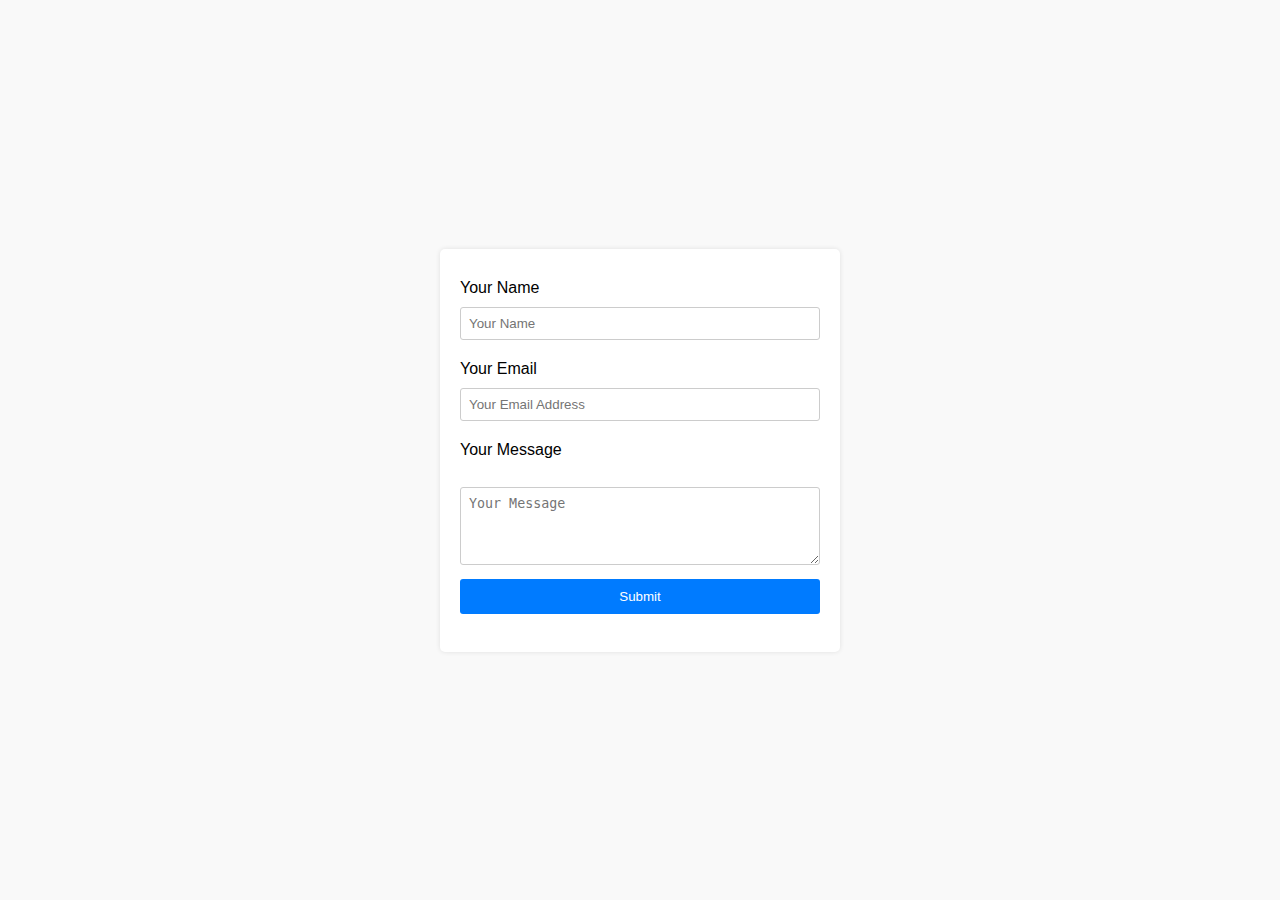
<file: index.html>
<!DOCTYPE html>
<html lang="en" dir="ltr">
<head>
  <meta charset="utf-8">
  <meta name="viewport" content="width=device-width, initial-scale=1">
  <title>Contact Me</title>
  <link rel="stylesheet" href="styles.css">
</head>
<body>
  <form action="mailto:aymen.ugr-5895-16@aau.edu.et" method="post" enctype="text/plain">
    <label for="name">Your Name</label>
    <input type="text" id="name" name="name" placeholder="Your Name" required><br>

    <label for="email">Your Email</label>
    <input type="email" id="email" name="email" placeholder="Your Email Address" required><br>

    <label for="message">Your Message</label><br>
    <textarea id="message" name="message" rows="4" cols="50" placeholder="Your Message" required></textarea><br>

    <input class="submit-button" type="submit" value="Submit"><br>
  </form>
</body>
</html>
</file>
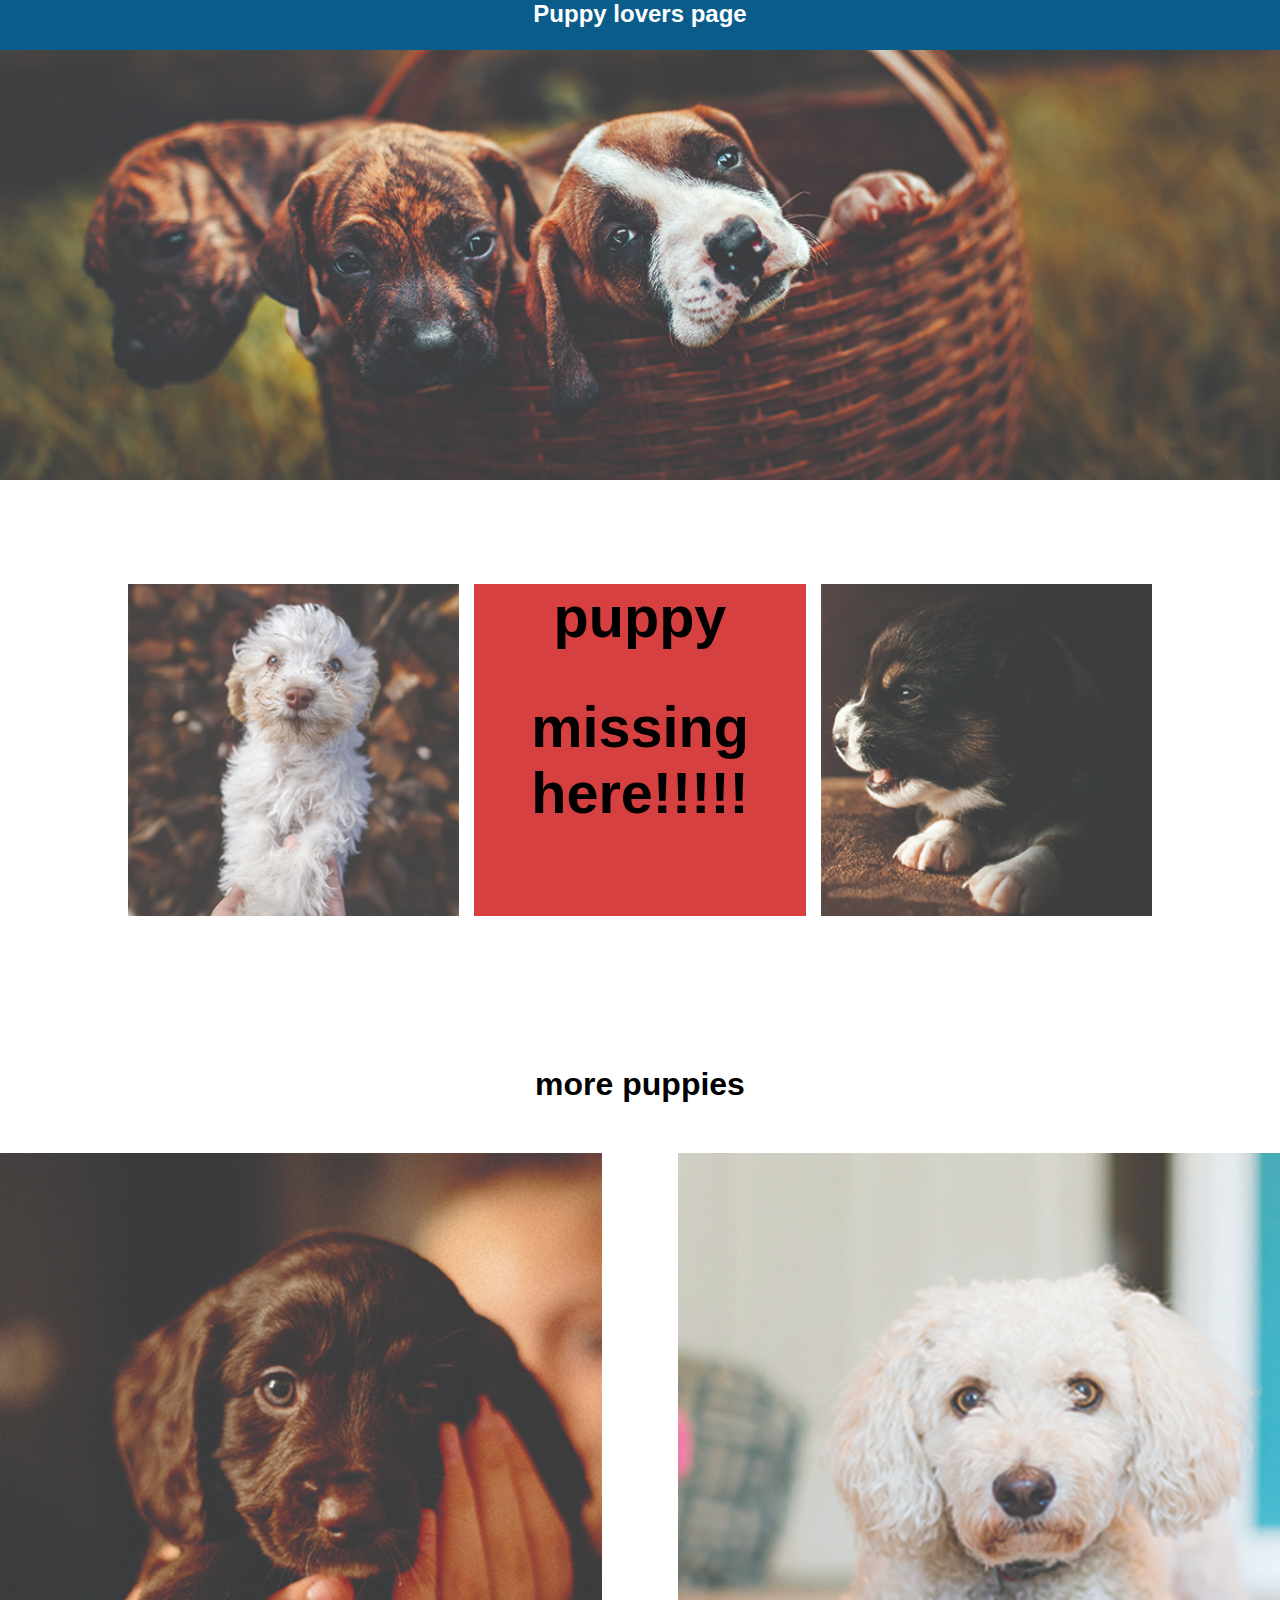
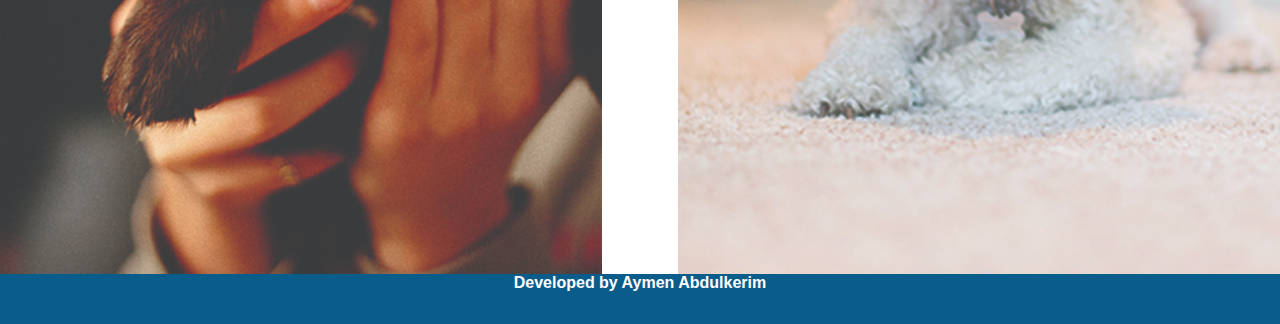
<file: puppy/index.html>
<!DOCTYPE html>
<html lang="en">
<head>
    <meta charset="UTF-8">
    <meta name="viewport" content="width=device-width, initial-scale=1.0">
    <link rel="stylesheet" href="styles.css">
    <title>puppy lovers</title>
</head>
<body>
    <div class="header">
        <h2 class="headertext">Puppy lovers page</h2>
    </div>
    <div>
        <img class="headerpuppy" src="images/banner-puppies.jpg" alt="">
    </div>
    <div class="middlePuppiescontainer">
    <div class="puppies">
        <img src="images/puppy-1.jpg" alt="puppy picture">
        <span class="missing-puppy">
            <h2>puppy</h2><br>
        <h2>missing here!!!!!</h2>
        </span>
        <img src="images/puppy-2.jpg" alt="puppy number 2">
    </div>
</div>
<h1>more puppies</h1>
<div class="morepuppies">
   
    <img src="images/puppy-3.jpg" alt="">
    <img src="images/puppy-4.jpg" alt="">

</div>
</body>
<footer>Developed by Aymen Abdulkerim</footer>
</html>
</file>
<file: styles.css>
body {
  font-family: Arial, sans-serif;
  background-color: #f9f9f9;
  display: flex;
  justify-content: center;
  align-items: center;
  height: 100vh;
  margin: 0;
  padding: 20px;
  box-sizing: border-box;
}

form {
  background: #fff;
  padding: 20px;
  border-radius: 5px;
  box-shadow: 0 0 5px rgba(0, 0, 0, 0.1);
  width: 100%;
  max-width: 400px;
  box-sizing: border-box;
}

label {
  display: block;
  margin: 10px 0 5px;
}

input[type="text"],
input[type="email"],
textarea {
  width: 100%;
  padding: 8px;
  margin: 5px 0 10px;
  border: 1px solid #ccc;
  border-radius: 3px;
  box-sizing: border-box;
}

.submit-button {
  display: block;
  width: 100%;
  padding: 10px;
  background-color: #007BFF;
  color: #fff;
  border: none;
  border-radius: 3px;
  cursor: pointer;
  box-sizing: border-box;
}

.submit-button:hover {
  background-color: #0056b3;
}

@media (max-width: 600px) {
  form {
    padding: 15px;
  }

  input[type="text"],
  input[type="email"],
  textarea {
    padding: 10px;
  }

  .submit-button {
    padding: 12px;
    font-size: 1em;
  }
}
</file>
<file: puppy/styles.css>
*{
    margin: 0;
    padding: 0;
}
body{
    height: 100vh;
    font-family:'Trebuchet MS', 'Lucida Sans Unicode', 'Lucida Grande', 'Lucida Sans', Arial, sans-serif;
    font-weight: bold;
    font-size: clamp(0.5rem, 2.5vw, 1rem);
}
.header{
    background-color: rgb(10, 92, 139);
    position: fixed;
    width: 100%;
    height: 50px;
    text-align: center;
}
.headertext{
    color: white;
}
.headerpuppy{
    width: 100%;
}
.middlePuppiescontainer{
    
    display: flex;
    justify-content: space-evenly;
    align-items: center;
    flex-direction: column;
    margin: 0px 10%;
    padding: 100px 0;
}
.puppies{
    display: flex;
    justify-content: center;
    align-items: stretch;
    height:auto;
    gap: 15px;
    width: 100%;
    img{
        width: 33%;
    }

}
.puppies img {
    width: 33%;
}
.missing-puppy{
    background-color: rgb(214, 64, 64);
    width: 33%;
    text-align: center;
    align-items: center;
    justify-content: center;
    font-size: clamp(0.5rem, 3vw, 10rem);

}
h1{
    text-align: center;
}
.morepuppies{
    text-align: center;
    display: flex;
    justify-content: space-between;
    align-items: center;
    width: 100%;
    img{
        width: 47%;
    }
}
footer{

    background-color: rgb(10, 92, 139);
    color: white;
    text-align: center;
    height: 50px;
}

h1{
    padding: 50px;
}

@media (max-width: 576px) {
    .puppies{
        flex-direction: column;
        align-items: center;
        width: 100%;

        img{
            width: 100%;
        }
    }
    .puppies h2{
        width: 100%;
        height: 320px;
        font-size: clamp(30px, 10vw, 60px);
}


    .morepuppies{
        flex-direction: column;
        width: 100%;
        gap:15px;
        img{
            width: 100%;
        }
    }
}
</file>
